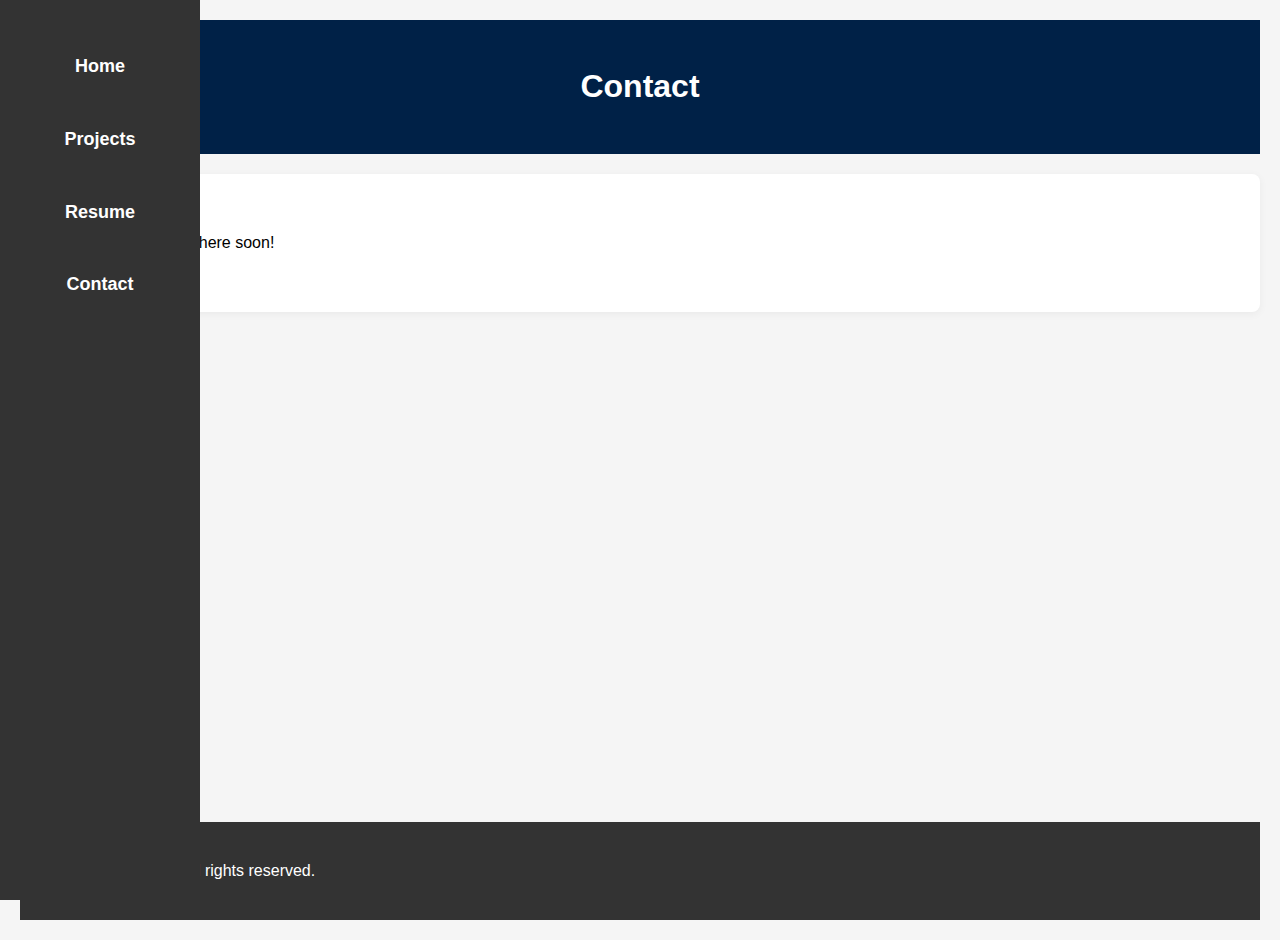
<file: contact.html>
<!DOCTYPE html>
<html lang="en">
<head>
    <meta charset="UTF-8">
    <meta name="viewport" content="width=device-width, initial-scale=1.0">
    <title>Contact - Aaron Barkley</title>
    <link rel="stylesheet" href="style.css">
</head>
<body>
    <nav>
        <ul>
            <li><a href="index.html">Home</a></li>
            <li><a href="projects.html">Projects</a></li>
            <li><a href="resume.html">Resume</a></li>
            <li><a href="contact.html">Contact</a></li>
        </ul>
    </nav>

    <header>
        <h1>Contact</h1>
    </header>

    <main>
        <p>Contact info will go here soon!</p>
    </main>

    <footer>
        <p>&copy; 2025 Aaron Barkley. All rights reserved.</p>
    </footer>
</body>
</html>
</file>
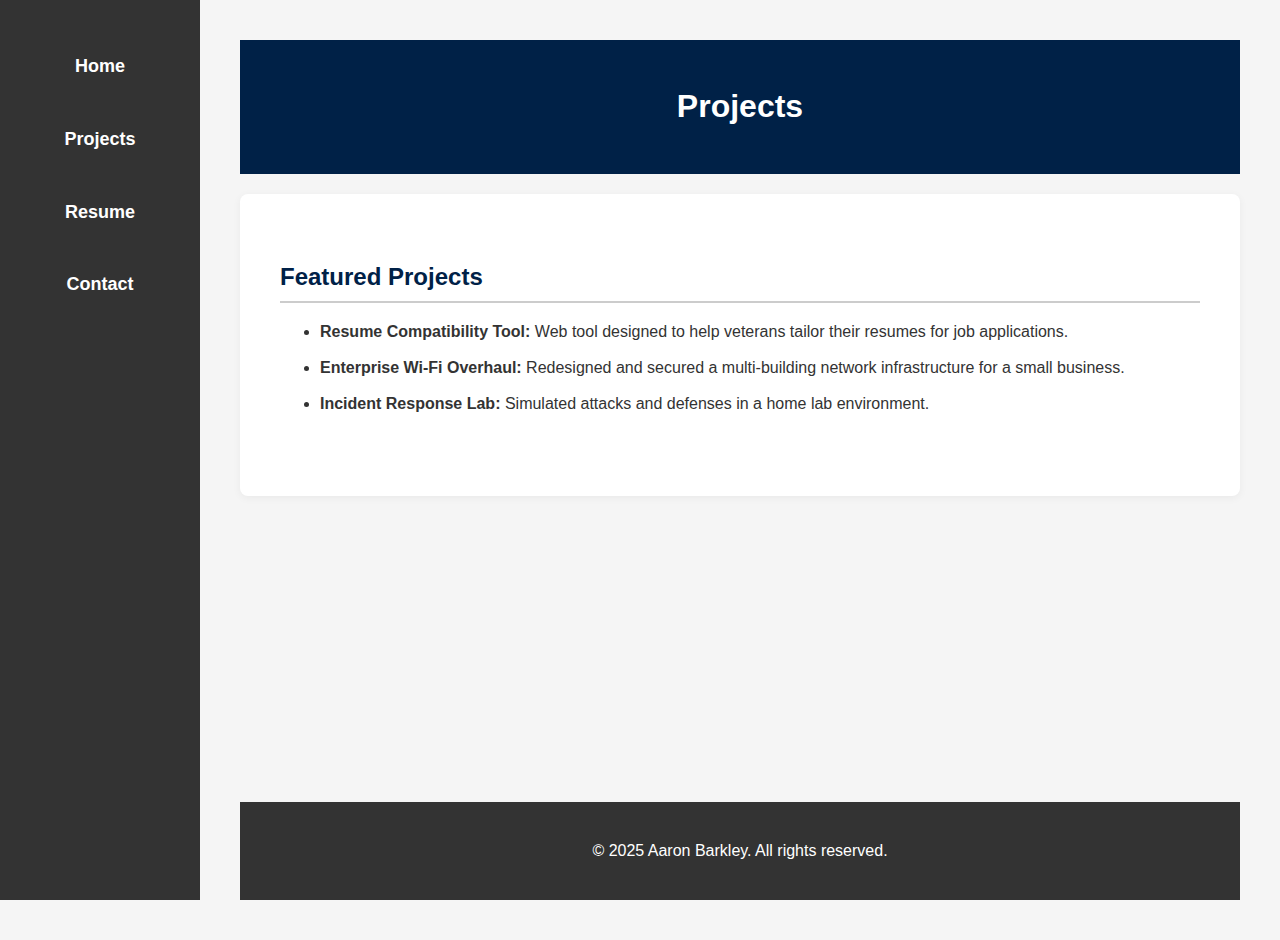
<file: projects.html>
<!DOCTYPE html>
<html lang="en">
<head>
    <meta charset="UTF-8">
    <meta name="viewport" content="width=device-width, initial-scale=1.0">
    <title>Projects - Aaron Barkley</title>
    <link rel="stylesheet" href="style.css">
</head>
<body>
    <nav>
        <ul>
            <li><a href="index.html">Home</a></li>
            <li><a href="projects.html">Projects</a></li>
            <li><a href="resume.html">Resume</a></li>
            <li><a href="contact.html">Contact</a></li>
        </ul>
    </nav>

    <div class="container">
        <header>
            <h1>Projects</h1>
        </header>

        <main>
            <section>
                <h3>Featured Projects</h3>
                <ul>
                    <li><strong>Resume Compatibility Tool:</strong> Web tool designed to help veterans tailor their resumes for job applications.</li>
                    <li><strong>Enterprise Wi-Fi Overhaul:</strong> Redesigned and secured a multi-building network infrastructure for a small business.</li>
                    <li><strong>Incident Response Lab:</strong> Simulated attacks and defenses in a home lab environment.</li>
                </ul>
            </section>
        </main>

        <footer>
            <div class="footer-container">
                <p>&copy; 2025 Aaron Barkley. All rights reserved.</p>
            </div>
        </footer>
    </div>
</body>
</html>
</file>
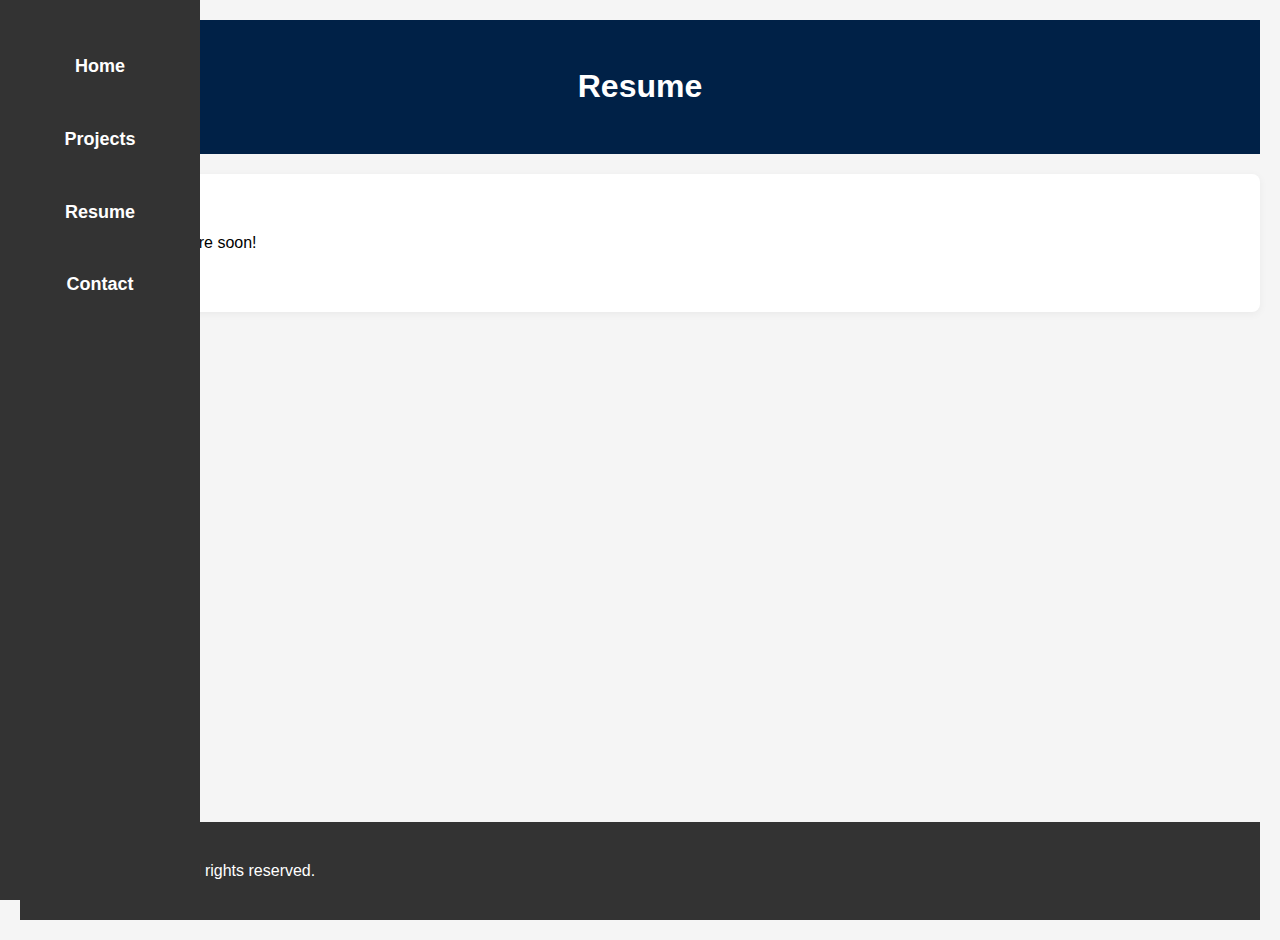
<file: resume.html>
<!DOCTYPE html>
<html lang="en">
<head>
    <meta charset="UTF-8">
    <meta name="viewport" content="width=device-width, initial-scale=1.0">
    <title>Resume - Aaron Barkley</title>
    <link rel="stylesheet" href="style.css">
</head>
<body>
    <nav>
        <ul>
            <li><a href="index.html">Home</a></li>
            <li><a href="projects.html">Projects</a></li>
            <li><a href="resume.html">Resume</a></li>
            <li><a href="contact.html">Contact</a></li>
        </ul>
    </nav>

    <header>
        <h1>Resume</h1>
    </header>

    <main>
        <p>Resumes will go here soon!</p>
    </main>

    <footer>
        <p>&copy; 2025 Aaron Barkley. All rights reserved.</p>
    </footer>
</body>
</html>
</file>
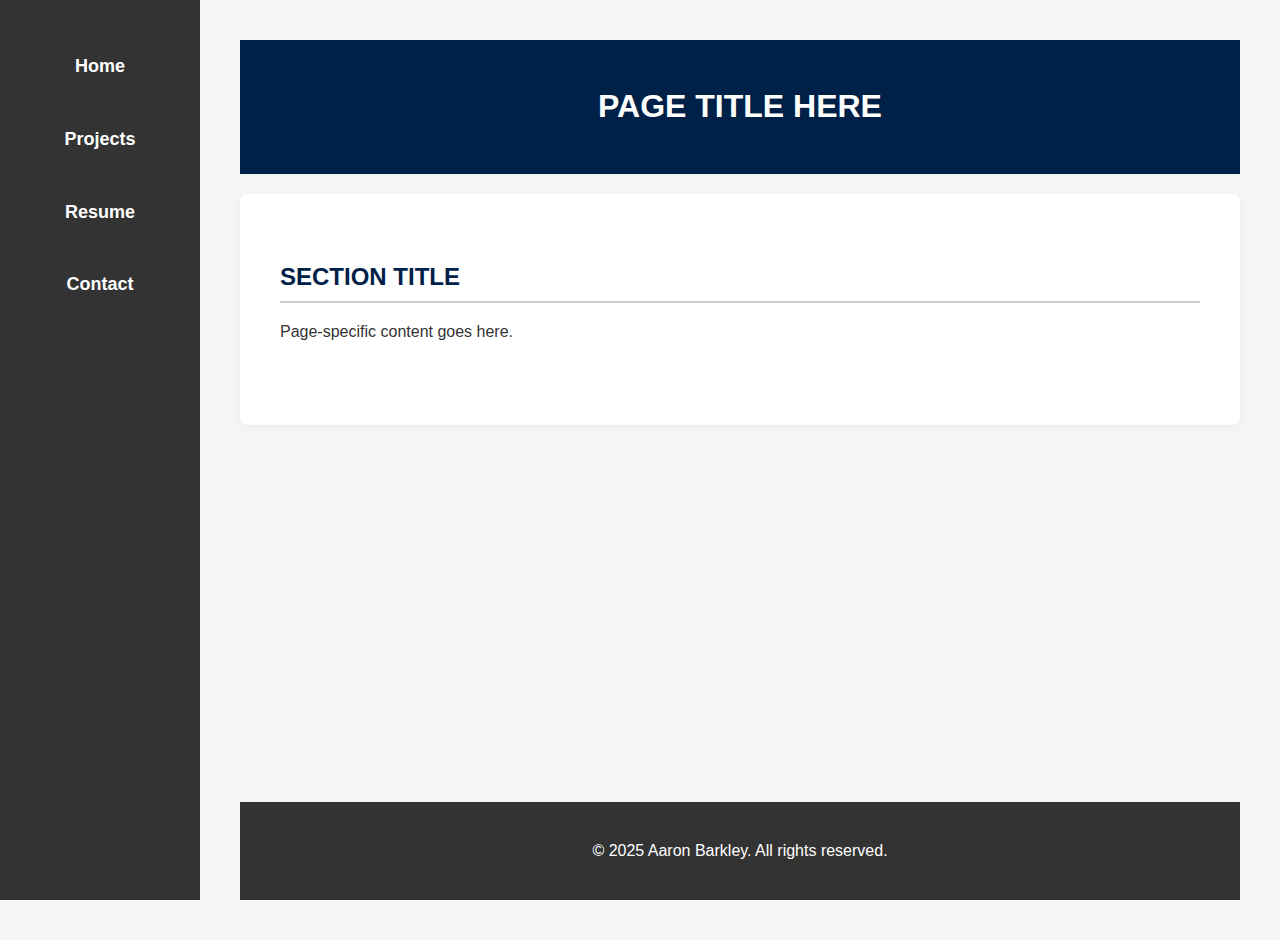
<file: template.html>
<!DOCTYPE html>
<html lang="en">
<head>
    <meta charset="UTF-8">
    <meta name="viewport" content="width=device-width, initial-scale=1.0">
    <title>PAGE TITLE HERE - Aaron Barkley</title>
    <link rel="stylesheet" href="style.css">
</head>
<body>
    <nav>
        <ul>
            <li><a href="index.html">Home</a></li>
            <li><a href="projects.html">Projects</a></li>
            <li><a href="resume.html">Resume</a></li>
            <li><a href="contact.html">Contact</a></li>
        </ul>
    </nav>

    <div class="container">
        <header>
            <h1>PAGE TITLE HERE</h1>
        </header>

        <main>
            <section>
                <h3>SECTION TITLE</h3>
                <p>Page-specific content goes here.</p>
            </section>
        </main>

        <footer>
            <div class="footer-container">
                <p>&copy; 2025 Aaron Barkley. All rights reserved.</p>
            </div>
        </footer>
    </div>
</body>
</html>
</file>
<file: style.css>
/* ==================== Section Name ==================== */

/* ==================== Global ==================== */

html, body {
    height: 100%;
    margin: 0;
    padding: 0;
}

body {
    font-family: Arial, sans-serif;
    line-height: 1.6;
    display: flex;
    flex-direction: column;
    margin: 0;
    padding: 20px;
    background-color: #f5f5f5;
}

.container {
    margin-left: 200px;
    padding: 20px;
    flex: 1;
    display: flex;
    flex-direction: column;
}

/* ==================== Header ==================== */

header {
    background: #002147;
    color: #ffffff;
    padding: 20px;
    text-align: center;
    margin-bottom: 20px;
}

/* ==================== Main Content ==================== */

main {
    padding: 40px;
    background-color: #ffffff;
    border-radius: 8px;
    box-shadow: 0 2px 8px rgba(0, 0, 0, 0.05);
}

section {
    margin-bottom: 40px;
}

section h3 {
    font-size: 24px;
    color: #002147;
    margin-bottom: 10px;
    border-bottom: 2px solid #ccc;
    padding-bottom: 5px;
}

section p,
section ul {
    font-size: 16px;
    line-height: 1.6;
    color: #333333;
}

ul li {
    margin-bottom: 10px;
}

/* ==================== Navigation Bar ==================== */

nav {
    position: fixed;
    top: 0;
    left: 0;
    width: 200px;
    height: 100%;
    background-color: #333;
    padding-top: 40px;
    padding-left: 15px;
    padding-right: 15px;
    box-sizing: border-box;
}

nav ul {
    list-style-type: none;
    margin: 0;
    padding: 0;
}

nav ul li {
    margin-bottom: 20px;
    text-align: center;
}

nav ul li a {
    display: block;
    padding: 12px 0;
    text-decoration: none;
    color: white;
    font-weight: bold;
    font-size: 18px;
}

nav ul li a:hover {
    background-color: #575757;
    border-radius: 25%;
    transform: scale(1.05);
    transition: transform 0.2s ease-in-out;
}

/* ==================== Footer ==================== */

footer {
    background: #333333;
    color: #ffffff;
    padding: 20px 0;
    margin-top: auto;
}

.footer-container {
    max-width: 1000px;
    margin: 0 auto;
    text-align: center;
}

/* ==================== Profile Picture ==================== */

.profile-pic {
    width: 250px;
    height: 250px;
    object-fit: cover;
    border-radius: 25%;
    display: block;
    margin: 20px auto;
}

/* ==================== Responsive ==================== */

@media (max-width: 768px) {
    nav {
        position: relative;
        width: 100%;
        height: auto;
        padding: 10px 0;
    }

    nav ul {
        display: flex;
        flex-direction: row;
        justify-content: space-around;
    }

    .container {
        margin-left: 0;
        padding: 10px;
    }

    header {
        padding: 15px;
    }

    .profile-pic {
        width: 150px;
        height: 150px;
    }

    nav ul li {
        margin-bottom: 0;
    }

    nav ul li a {
        font-size: 16px;
        padding: 10px;
    }

    main {
        padding: 20px;
    }

    footer {
        text-align: center;
    }
}
</file>
